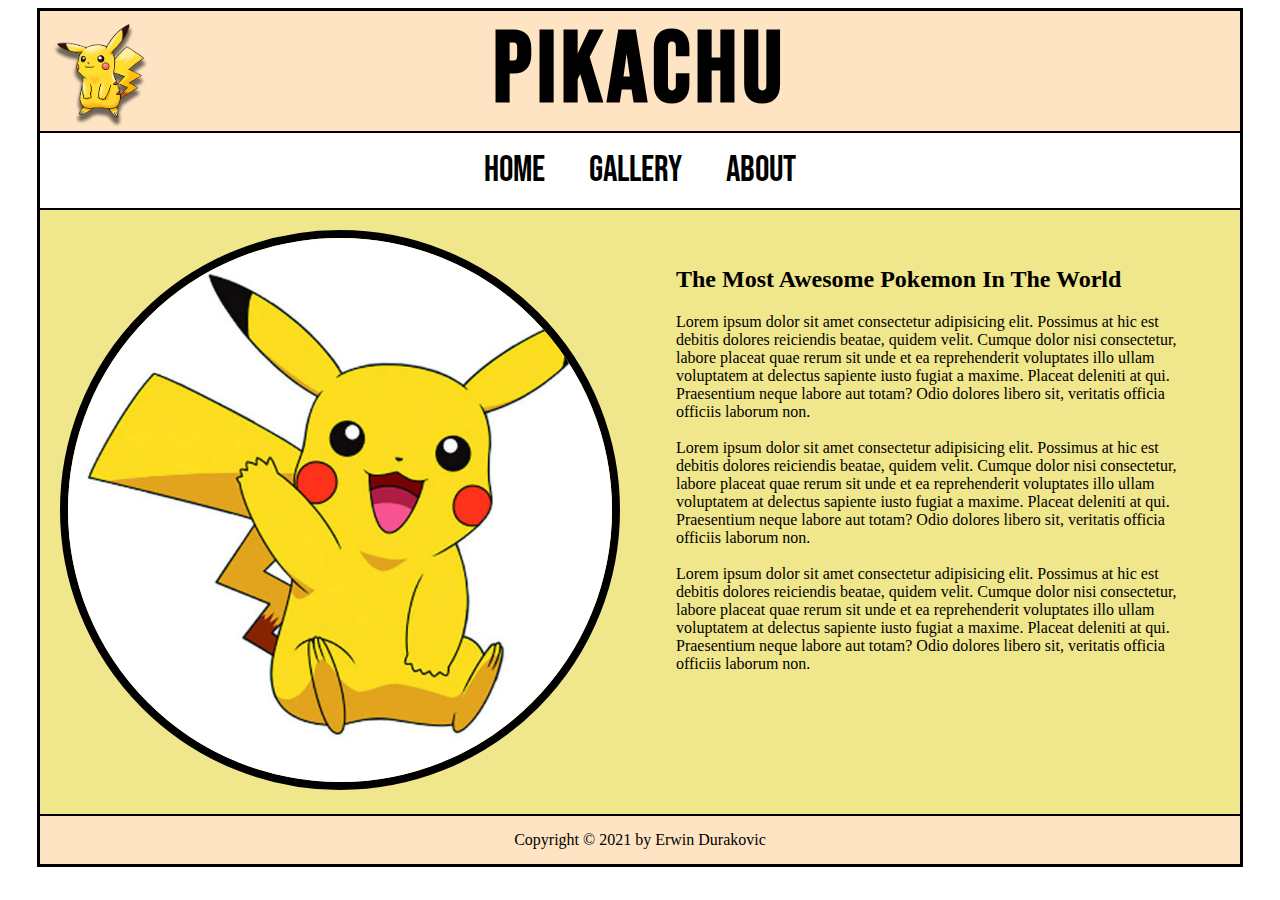
<file: index.html>
<!DOCTYPE html>
<html lang="en">

<head>
    <link rel="shortcut icon" href="./images/ball.png" type="image/x-icon">
    <link rel="stylesheet" href="./style.css">
    <meta charset="UTF-8">
    <meta http-equiv="X-UA-Compatible" content="IE=edge">
    <meta name="viewport" content="width=device-width, initial-scale=1.0">
    <title>Pikachu - Erwin</title>
</head>


<body>

    <main class="outer-container">


        <header>
            <img id="logo" src="./images/p1.png" alt="pikachu smiling logo">
            <h1 id="logo-title">Pikachu</h1>
        </header>

        <nav>
            <ul>
                <a href="./"><li>Home</li></a>
                <a href="./gallery.html"><li>Gallery</li></a>
                <a href="./about.html"><li>About</li></a>
            </ul>
        </nav>

        <article class="intro-container">

            <figure class="image-container">
                <img class="intro-image" src="./images/p2.jpg" alt="pikachu waving">
            </figure>

            <section class="intro-text">
                <h2>The Most Awesome Pokemon In The World</h2>

                <p>
                    Lorem ipsum dolor sit amet consectetur adipisicing elit. Possimus at hic est debitis dolores
                    reiciendis beatae, quidem velit. Cumque dolor nisi consectetur, labore placeat quae rerum sit unde
                    et ea reprehenderit voluptates illo ullam voluptatem at delectus sapiente iusto fugiat a maxime.
                    Placeat deleniti at qui. Praesentium neque labore aut totam? Odio dolores libero sit, veritatis
                    officia officiis laborum non.
                    <br><br>

                    Lorem ipsum dolor sit amet consectetur adipisicing elit. Possimus at hic est debitis dolores
                    reiciendis beatae, quidem velit. Cumque dolor nisi consectetur, labore placeat quae rerum sit unde
                    et ea reprehenderit voluptates illo ullam voluptatem at delectus sapiente iusto fugiat a maxime.
                    Placeat deleniti at qui. Praesentium neque labore aut totam? Odio dolores libero sit, veritatis
                    officia officiis laborum non.
                    <br><br>

                    Lorem ipsum dolor sit amet consectetur adipisicing elit. Possimus at hic est debitis dolores
                    reiciendis beatae, quidem velit. Cumque dolor nisi consectetur, labore placeat quae rerum sit unde
                    et ea reprehenderit voluptates illo ullam voluptatem at delectus sapiente iusto fugiat a maxime.
                    Placeat deleniti at qui. Praesentium neque labore aut totam? Odio dolores libero sit, veritatis
                    officia officiis laborum non.
                </p>

            </section>

        </article>

        <footer>
            <p>
                Copyright © 2021 by Erwin Durakovic
            </p>
        </footer>


    </main>



</body>


</html>
</file>
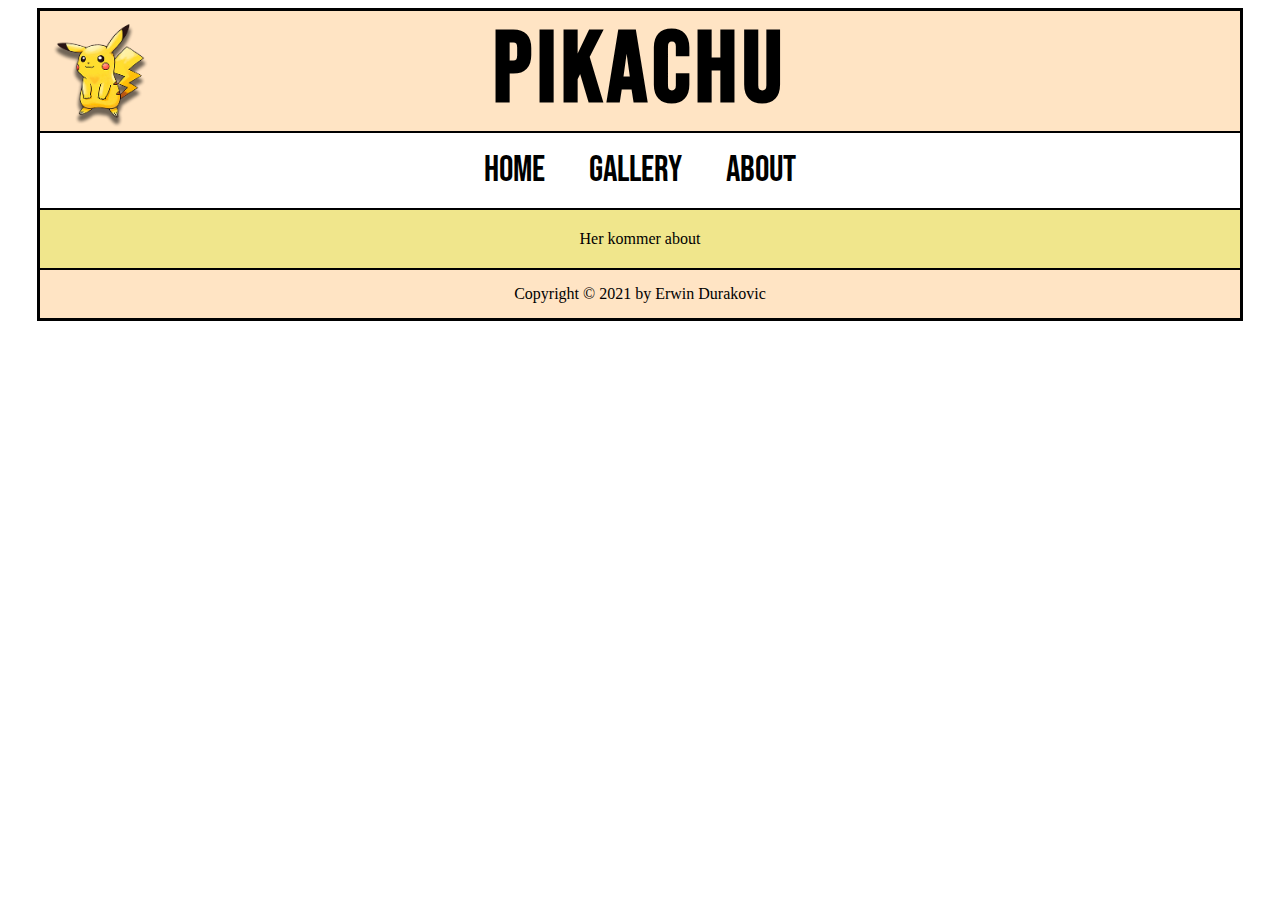
<file: about.html>
<!DOCTYPE html>
<html lang="en">

<head>
    <link rel="shortcut icon" href="./images/ball.png" type="image/x-icon">
    <link rel="stylesheet" href="./style.css">
    <meta charset="UTF-8">
    <meta http-equiv="X-UA-Compatible" content="IE=edge">
    <meta name="viewport" content="width=device-width, initial-scale=1.0">
    <title>Pikachu - Erwin</title>
</head>


<body>

    <main class="outer-container">


        <header>
            <img id="logo" src="./images/p1.png" alt="pikachu smiling logo">
            <h1 id="logo-title">Pikachu</h1>
        </header>

        <nav>
            <ul>
                <a href="./"><li>Home</li></a>
                <a href="./gallery.html"><li>Gallery</li></a>
                <a href="./about.html"><li>About</li></a>
            </ul>
        </nav>

        <article class="about-container">

           Her kommer about

        </article>

        <footer>
            <p>
                Copyright © 2021 by Erwin Durakovic
            </p>
        </footer>


    </main>



</body>


</html>
</file>
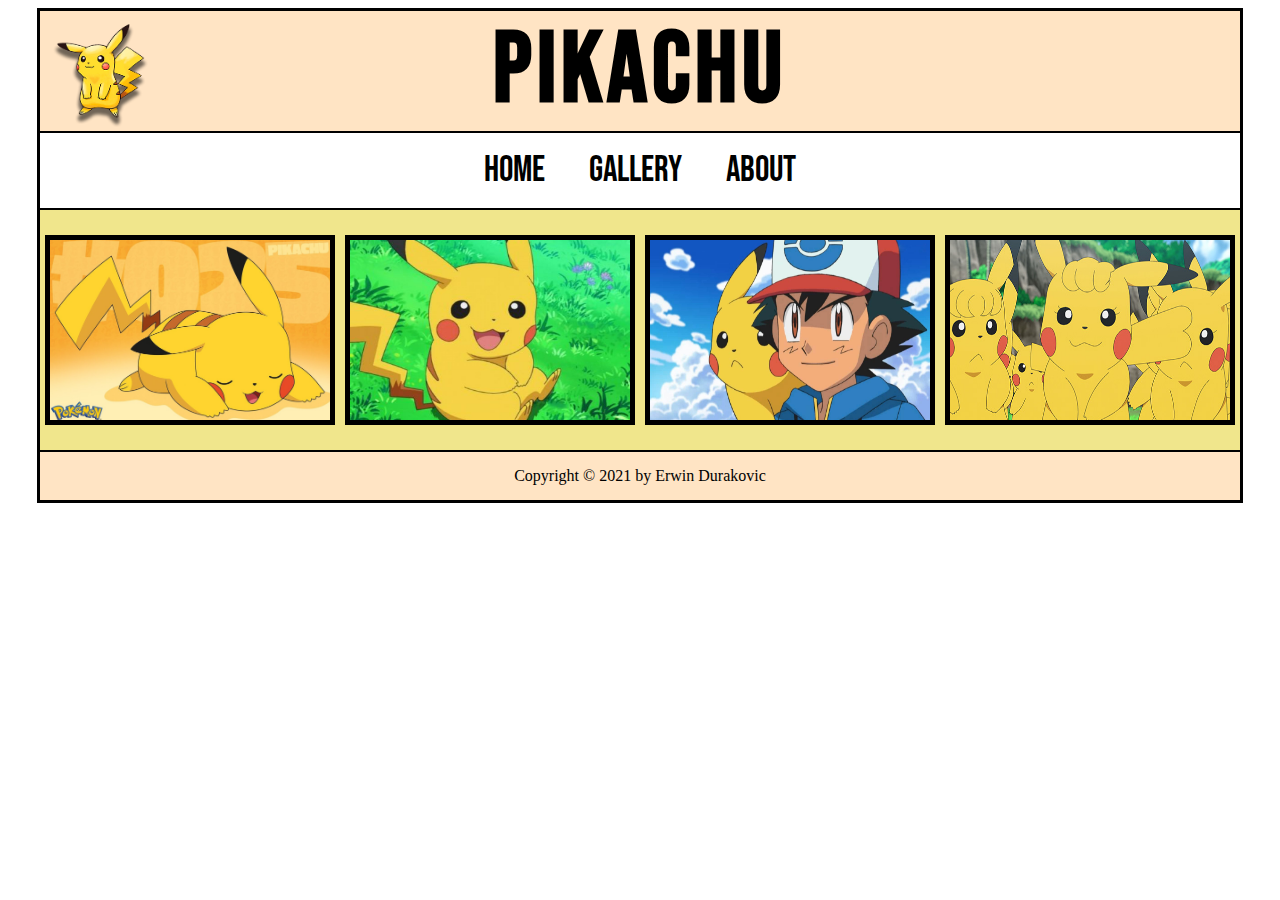
<file: gallery.html>
<!DOCTYPE html>
<html lang="en">

<head>
    <link rel="shortcut icon" href="./images/ball.png" type="image/x-icon">
    <link rel="stylesheet" href="./style.css">
    <meta charset="UTF-8">
    <meta http-equiv="X-UA-Compatible" content="IE=edge">
    <meta name="viewport" content="width=device-width, initial-scale=1.0">
    <title>Pikachu - Erwin</title>
</head>


<body>

    <main class="outer-container">


        <header>
            <img id="logo" src="./images/p1.png" alt="pikachu smiling logo">
            <h1 id="logo-title">Pikachu</h1>
        </header>

        <nav>
            <ul>
                <a href="./"><li>Home</li></a>
                <a href="./gallery.html"><li>Gallery</li></a>
                <a href="./about.html"><li>About</li></a>
            </ul>
        </nav>

        <article class="gallery-container">
            <a href="./images/p3.jpg"><img class="gallery-image" src="./images/p3.jpg" alt=""></a>
            <a href="./images/p4.jpg"><img class="gallery-image" src="./images/p4.jpg" alt=""></a>
            <a href="./images/p5.jpg"><img class="gallery-image" src="./images/p5.jpg" alt=""></a>
            <a href="./images/p6.jpg"><img class="gallery-image" src="./images/p6.jpg" alt=""></a>
        </article>

        <footer>
            <p>
                Copyright © 2021 by Erwin Durakovic
            </p>
        </footer>


    </main>



</body>


</html>
</file>
<file: style.css>
@import url('https://fonts.googleapis.com/css2?family=Bebas+Neue&display=swap');

/* her vælges en "class", dvs vi bruger punktum */
.outer-container {
    border: 3px black solid;
    max-width: 1200px;
    margin-left: auto;
    margin-right: auto;
    overflow: auto;
}

/* her vælges et HYML element (dvs uden punktum eller hashtag) */
header {
    background-color: bisque;
    overflow: auto;
    position: relative;
}

/* her vælges et ID, dvs med hashtag */
#logo {
    max-width: 100px;
    height: auto;
    position: absolute;
    top: 10px;
    left: 10px;
}

@media screen and (max-width: 620px) {
    #logo {
        /* display: none; */
        position: relative;
        margin-left: 35%;
    }
}

#logo-title {
    font-size: 100px;
    text-align: center;
    margin: 0;
    font-family: "Bebas Neue";
    letter-spacing: 5px;
}

nav {
    text-align: center;
    background-color: white;
    border-top: 2px solid black;
    border-bottom: 2px solid black;
}

nav ul li {
    display: inline;
    font-family: "Bebas Neue";
    font-size: 36px;
    padding-right: 40px;
    color: black;
}

nav ul li:hover {
    color: hotpink;
}

a {
    text-decoration: none;
}

/* INTRO AREA */

.intro-container {
    background-color: khaki;
    overflow: auto;
}

.image-container {
    max-width: 600px;
    margin: 0;
    float: left;
    box-sizing: border-box;
    padding: 20px;
}

.intro-image {
    max-width: 100%;
    height: auto;
    border-radius: 50%;
    border: solid black 8px;
    box-sizing: border-box;
}

.intro-text {
    max-width: 600px;
    float: left;
    box-sizing: border-box;
    padding: 3%;
}

/* FOOTER AREA */

footer {
    background-color: bisque;
    padding-top: 15px;
    padding-bottom: 15px;
    border-top: black solid 2px;
}

footer p {
    margin: 0;
    text-align: center;
}

/* GALLERY AREA */

.gallery-container {
    background-color: khaki;
    overflow: auto;
    padding-top: 20px;
    padding-bottom: 20px;
}

.gallery-image {
    width: 25%;
    height: 200px;
    float: left;
    padding: 5px;
    box-sizing: border-box;
    outline: 5px black solid;
    outline-offset: -10px;
}

@media screen and (max-width: 620px) {
    .gallery-image {
       width: 50%;
    }
}

/* ABOUT AREA */

.about-container {
    background-color: khaki;
    overflow: auto;
    padding-top: 20px;
    padding-bottom: 20px;
    text-align: center;
}
</file>
